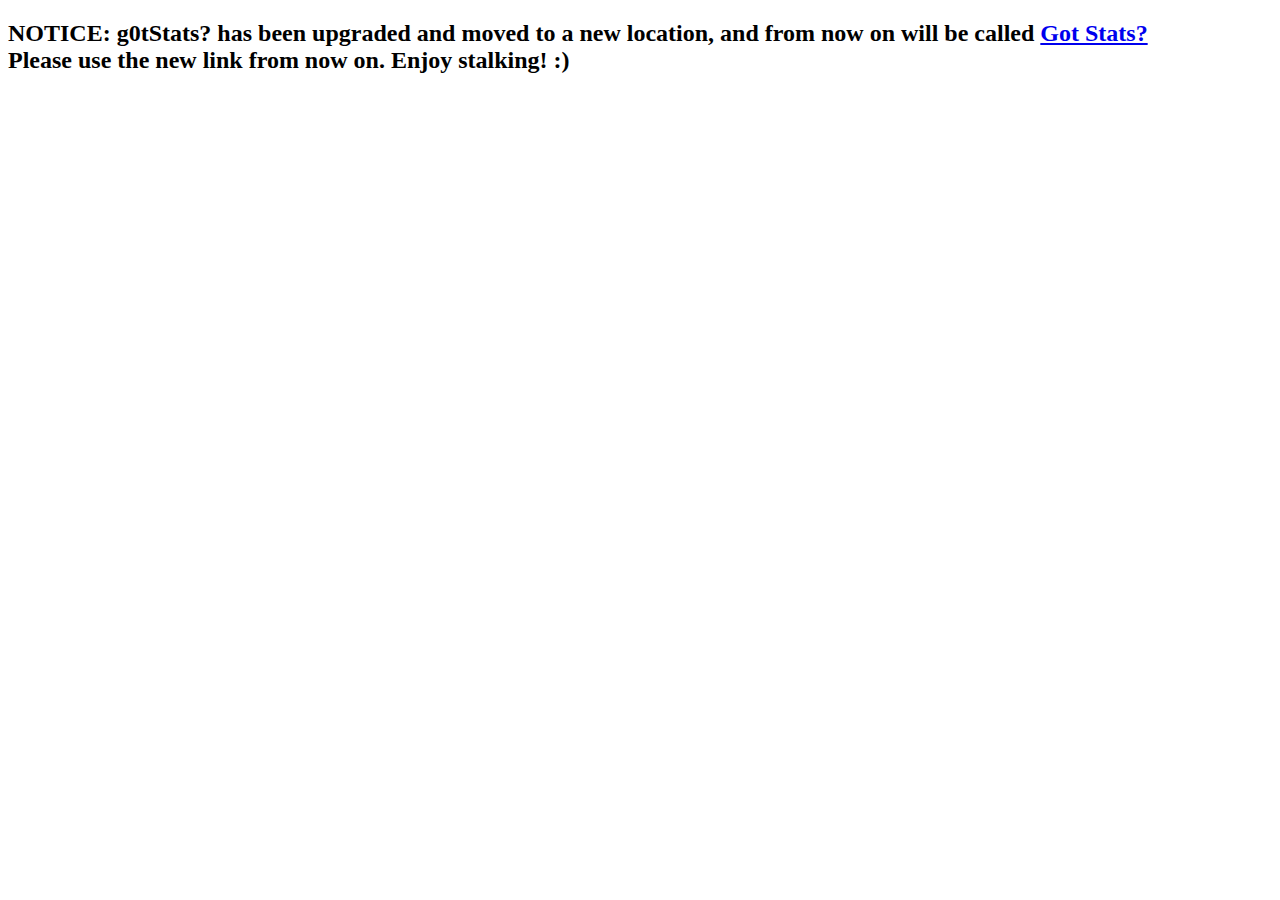
<file: index.html>
<!DOCTYPE html>
<html lang="en">

<head>
  <meta charset="UTF-8">
  <meta name="viewport" content="width=device-width, initial-scale=1.0">
  <meta http-equiv="X-UA-Compatible" content="ie=edge">
  <title>g0tStats?</title>
</head>

<body>
  <h2 class="container" style="margin-bottom: 30px;">
    NOTICE: g0tStats? has been upgraded and moved to a new location, and from now on will be called <a
      href="https://avavt.github.io/gotstats/">Got Stats?</a>
    <br />
    Please use the new link from now on. Enjoy stalking! :)
    </h3>
</body>

</html>
</file>
